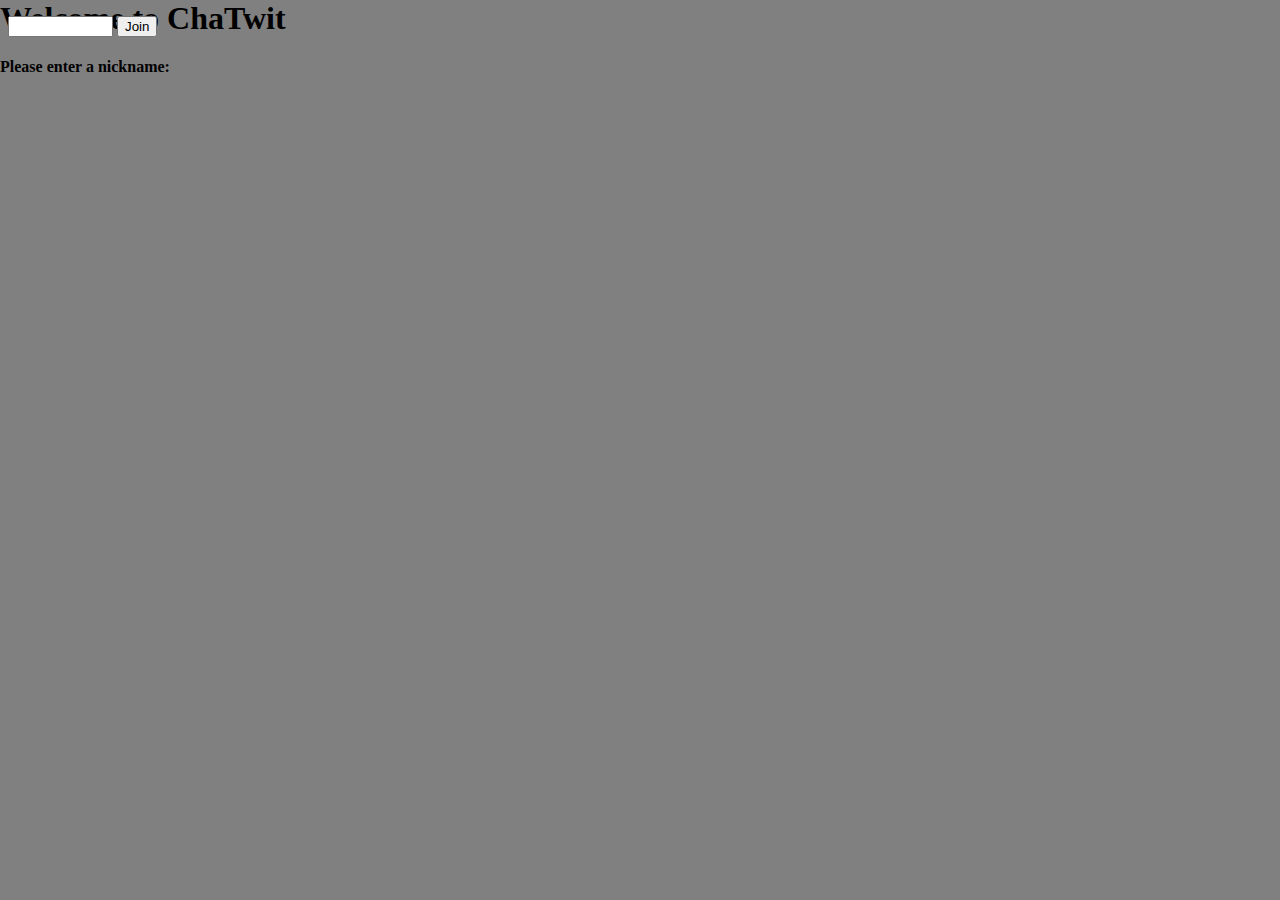
<file: index.html>
<html>
  <head>
    <title>Chat Example</title>
    <style type="text/css">
      html {
        overflow: hidden;
      }

      body {
        overflow: hidden;
        padding: 0;
        margin: 0;
        width: 100%;
        height: 100%;
        background: gray;
      }

      #form {
        padding: 0 0.5em 0 0.5em;
        margin: 0 auto;
        position: absolute;
        top: 1em;
        width: 100%;
        overflow: hidden;
      }
    </style>
  </head>
  <body>
    <h1>Welcome to ChaTwit</h1>
    <h4>Please enter a nickname:</h4>
    <form id="form" method="POST" action="/chat">
      <input type="text" name="nickname" size="10"/>
      <input type="submit" value="Join" />
    </form>
  </body>
</html>
</file>
